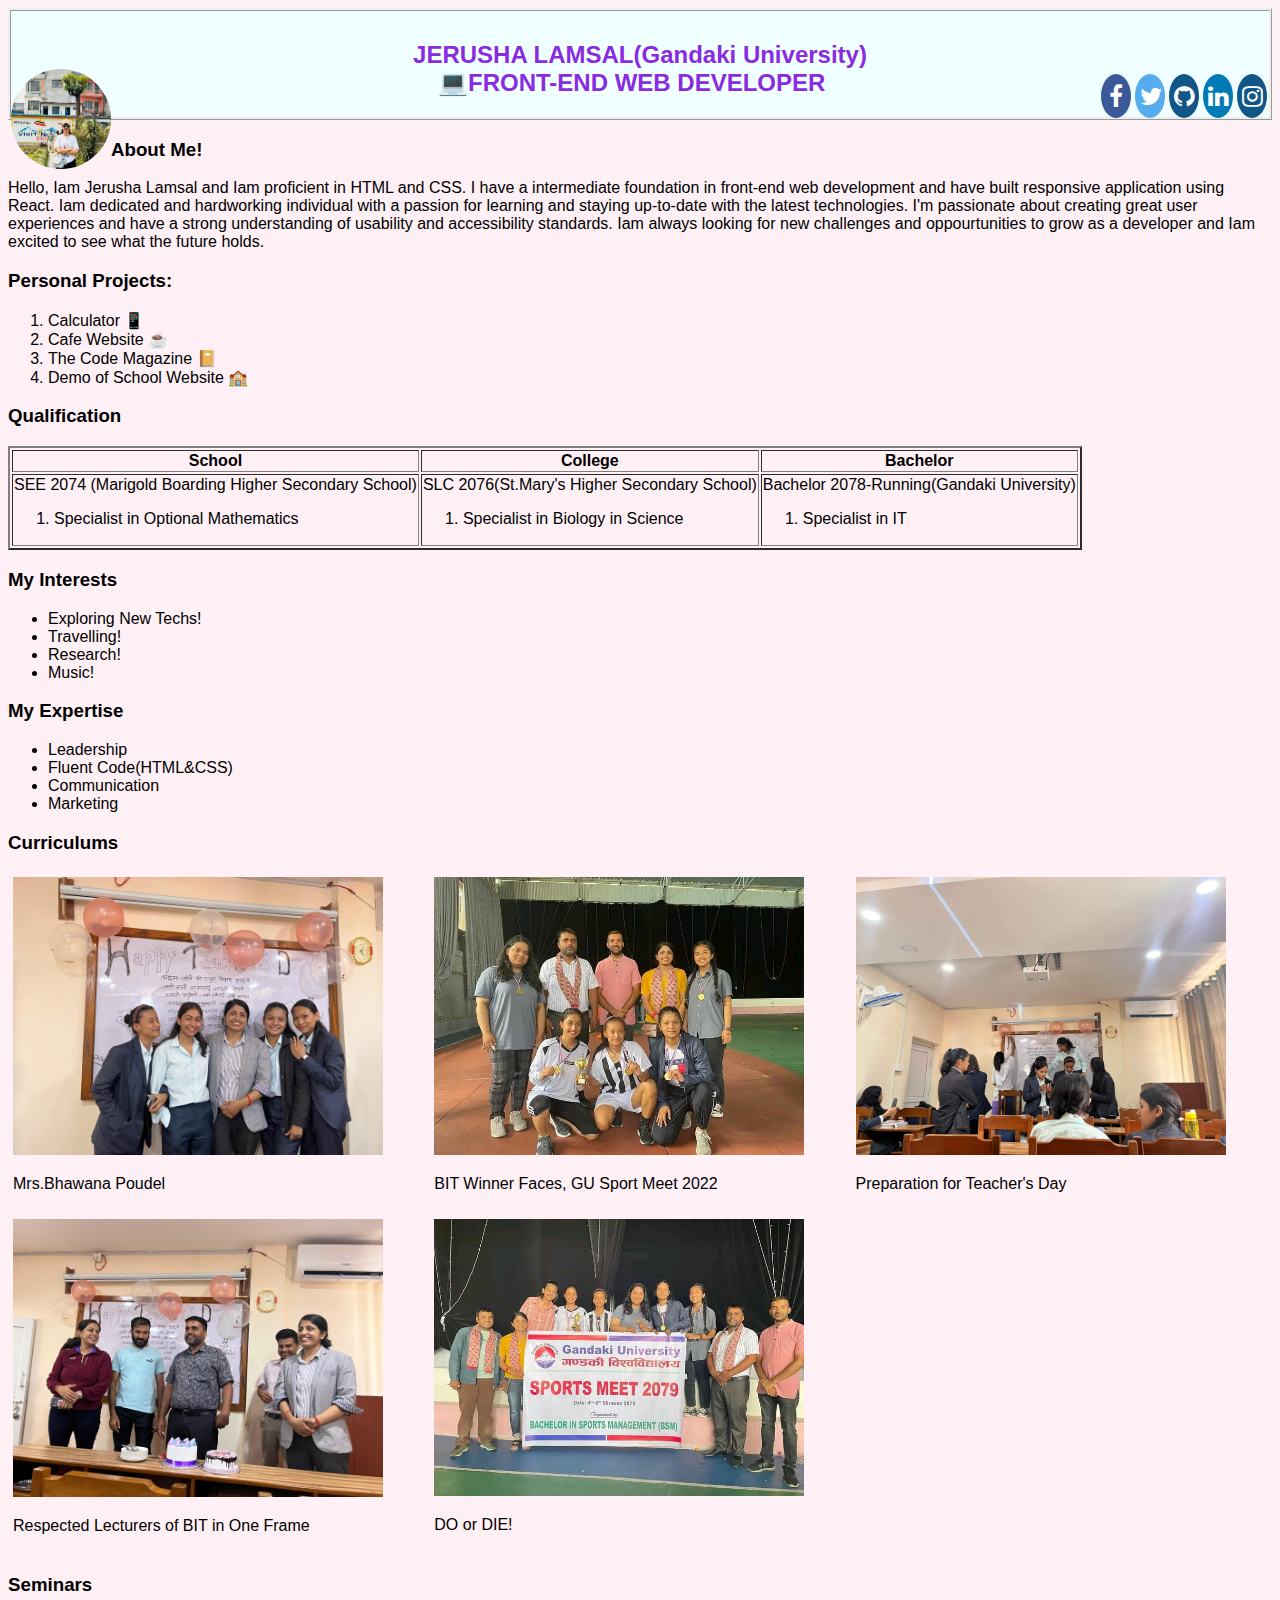
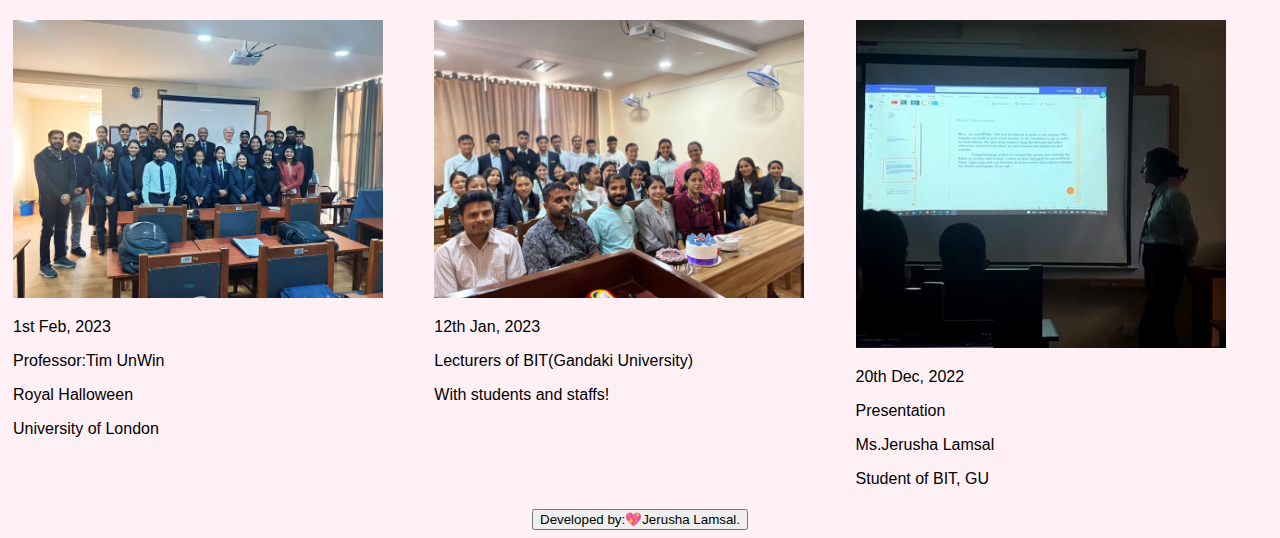
<file: practicehtmlcss/index.html>
<!DOCTYPE html>
<html lang="en">
<head>
    <meta charset="UTF-8">
    <meta http-equiv="X-UA-Compatible" content="IE=edge">
    <meta name="viewport" content="width=device-width, initial-scale=1.0">
    <title>HIE JERUSHA</title>
    <link rel="stylesheet" href="mystyle.css">
    <link rel="stylesheet" href="https://cdnjs.cloudflare.com/ajax/libs/font-awesome/4.7.0/css/font-awesome.min.css">
</head>
<body>
    <div class="content">
        <h2><center>JERUSHA LAMSAL(Gandaki University)</center> <img src="img\pose-img.jpg" alt="my photo" class="photo" align="left" >

            <a href="https://www.instagram.com/jeraa_don/" target="_blank" class="fa fa-instagram"></a>
             <a href="https://www.linkedin.com/in/jerusha-lamsal/?lipi=urn%3Ali%3Apage%3Ad_flagship3_feed%3BVyQFW13WTs%2Bo03IdLMRZBw%3D%3D" target="_blank" class="fa fa-linkedin"></a>
             <a href="https://github.com/JerushaLamsal" target="_blank" class="fa fa-github"></a>
             <a href="https://twitter.com/JerushaLamsal" target="_blank" class="fa fa-twitter"></a>
             <a href="https://www.facebook.com/me/" target="_blank"class="fa fa-facebook"></a> 

             <center> &nbsp; &nbsp; &nbsp; &nbsp; &#128187;FRONT-END WEB DEVELOPER</center></h2>
              
            </div>
           
    </div>
   
<div class="whole">
    <div class="container">
    <h3>About Me! </h3>
    <p>Hello, Iam Jerusha Lamsal and Iam proficient in HTML and CSS. I have a intermediate foundation in front-end web development and have built responsive application using React. Iam dedicated and hardworking individual with a passion for learning and staying up-to-date with the latest technologies. I'm passionate about creating great user experiences and have a strong understanding of usability and accessibility standards. Iam always looking for new challenges and oppourtunities to grow as a developer and Iam excited to see what the future holds.</p>
</div>

<div class="projects">
    <h3>Personal Projects:</h3>
    <ol>
        <li>Calculator &#128241;</li>
        <li>Cafe Website &#9749;</li>
        <li> The Code Magazine &#128212;</li>
        <li>Demo of School Website &#127979;</li>
    </ol>
</div>

<div class="quali">
    <h3>Qualification</h3>
    <table border="2">
        <tr>
            <th>School</th>
            <th>College</th>
            <th>Bachelor</th>
        </tr>
       <tr>
        <td>SEE 2074
            (Marigold Boarding Higher Secondary School)
            <ol>
                <li>Specialist in Optional Mathematics</li>
            </ol>
        </td>
        <td>SLC 2076(St.Mary's Higher Secondary School)
            <ol>
                <li>Specialist in Biology in Science</li>
            </ol>
        </td>
        <td>Bachelor 2078-Running(Gandaki University)
            <ol>
                <li>Specialist in IT</li>
            </ol>
        </td>
       </tr>
    </table>
</div>

<div class="hobby">
    <h3>My Interests</h3>
    <ul>
        <li>Exploring New Techs!</li>
        <li>Travelling!</li>
        <li>Research!</li>
        <li>Music!</li>
    </ul>
</div>


<div class="expert">
    <h3>My Expertise</h3>
    <ul>
        <li>Leadership</li>
        <li>Fluent Code(HTML&CSS)</li>
        <li>Communication</li>
        <li>Marketing</li>
    </ul>
</div>



<h3>Curriculums</h3>

<div class="clearfix">
    <div class="img-container">
    <img src="img\frn-img.jpg" alt="pic" style="width:90%">
    <p>Mrs.Bhawana Poudel</p>
    </div>

    <div class="img-container">
    <img src="img\sm-img.jpg" alt="sm" style="width:90%">
    <p> BIT Winner Faces, GU Sport Meet 2022</p>
    </div>

    <div class="img-container">
    <img src="img\decor-img.jpg" alt="decor" style="width:90%">
    <p>Preparation for Teacher's Day</p>
    </div>

    <div class="img-container">
        <img src="img\td-img.jpg" alt="td" style="width:90%">
        <p>Respected Lecturers of BIT in One Frame</p>
        </div>


            <div class="img-container">
                <img src="img\winner-img.jpg" alt="winners" style="width:90%">
                <p>DO or DIE!</p>
                </div>
  </div>

  <h3>Seminars</h3>

  <div class="clear">
    <div class="img-container">
    <img src="img\semi-img.jpg" alt="Semi" style="width:90%">
    <p>1st Feb, 2023</p>
    <p>Professor:Tim UnWin</p>
    <p>Royal Halloween</p>  
    <p>University of London</p>   
    </div>

    <div class="img-container">
    <img src="img\sem-img.jpg" alt="Semi" style="width:90%">
    <p>12th Jan, 2023</p>
    <p>Lecturers of BIT(Gandaki University)</p>
    <p>With students and staffs!</p>
    </div>

    <div class="img-container">
    <img src="img\nar-img.jpg" alt="Semi" style="width:90%">
     <p>20th Dec, 2022</p>
     <p>Presentation</p>
     <p>Ms.Jerusha Lamsal</p>
     <p>Student of BIT, GU</p>
    </div>

  </div>

            <footer><center><button>Developed by:&#128150;Jerusha Lamsal.</button></center></footer>
        </div>
</body>
</html>
</file>
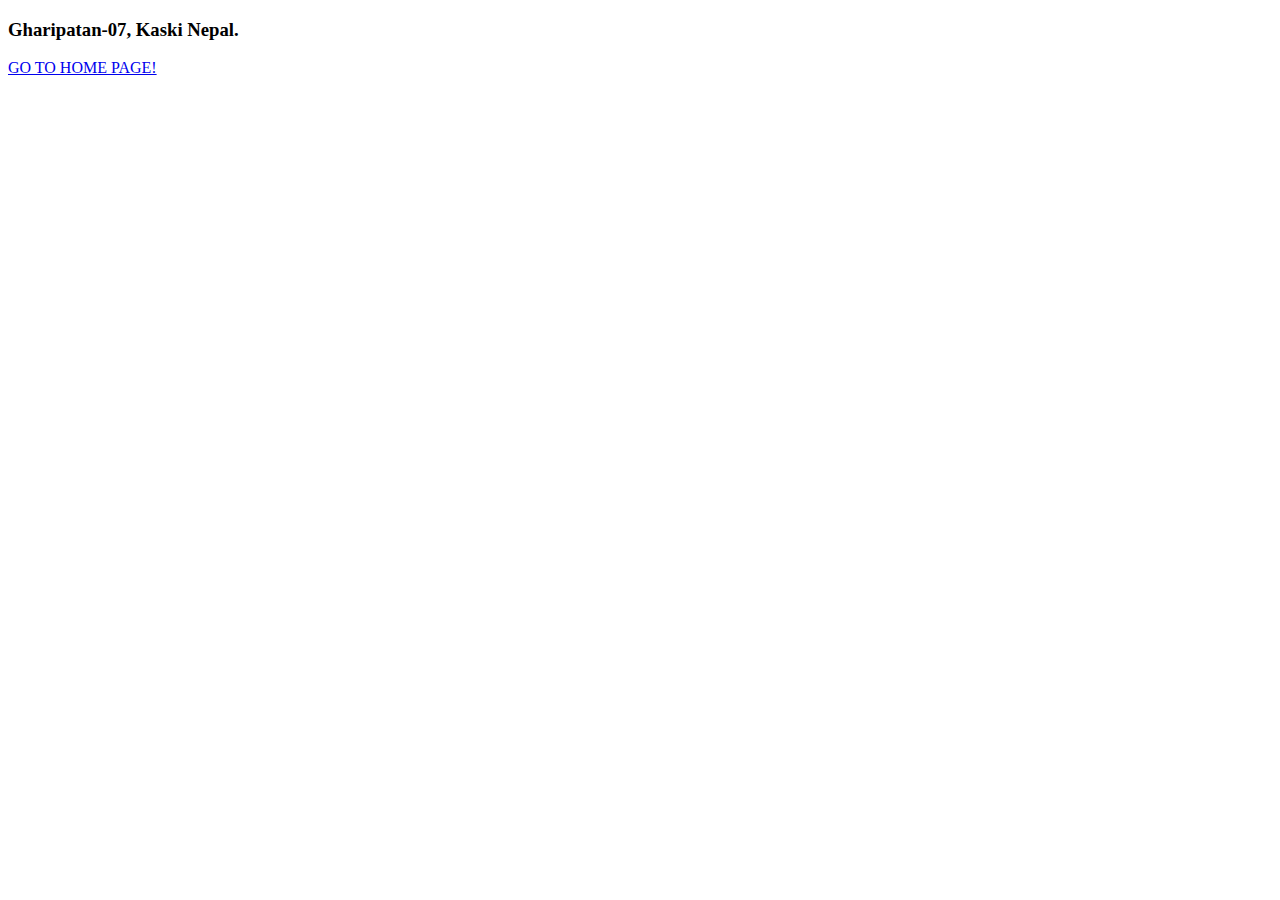
<file: practicehtmlcss/location.html>
<!DOCTYPE html>
<html lang="en">
<head>
    <meta charset="UTF-8">
    <meta http-equiv="X-UA-Compatible" content="IE=edge">
    <meta name="viewport" content="width=device-width, initial-scale=1.0">
    <title>Document</title>
</head>
<body>
    <h3>Gharipatan-07, Kaski Nepal.</h3>
    <a href="index.html">GO TO HOME PAGE!</a>
</body>
</html>
</file>
<file: practicehtmlcss/mystyle.css>
h2{
    color:blueviolet;
    font-family:'Trebuchet MS', 'Lucida Sans Unicode', 'Lucida Grande', 'Lucida Sans', Arial, sans-serif;
}

.content{
    background-color: azure;
    padding-top: 10px;
    border-style:ridge;
  
}

.fa {
  padding:10px;
  font-size: 30px;
  width: 30px;
  text-align: center;
  text-decoration: none;
  margin: 5px 2px;
  border-radius: 50%;
  float:right;
  padding: 10px 5px;
}

.fa:hover {
    opacity: 0.7;
}

.fa-facebook {
  background: #3B5998;
  color: white;
}

.fa-twitter {
  background: #55ACEE;
  color: white;
}

.fa-linkedin {
  background: #007bb5;
  color: white;
}

.fa-instagram {
  background: #125688;
  color:white;
}

.fa-github {
  background: #125688;
  color:white;
}



body {
   background-color:rgb(255, 240, 246);
  }

  .container{
    font-family: 'Gill Sans', 'Gill Sans MT', Calibri, 'Trebuchet MS', sans-serif;
  }


  

  .image{
  height: 5px;
  top: 50%;
  left: 50%;
  float:left;
  padding:20px;
  display:block;
  }


.whole{
    
}


  .photo{   
    vertical-align: middle;
    width: 100px;
    height: 100px;
    border-radius: 50%;
  margin-left: auto;
  margin-right: auto;

  }
  .projects{
    position:relative;
    font-family: 'Gill Sans', 'Gill Sans MT', Calibri, 'Trebuchet MS', sans-serif;
  }

  .quali{
    font-family: 'Gill Sans', 'Gill Sans MT', Calibri, 'Trebuchet MS', sans-serif;
  }

.hobby{
  font-family: 'Gill Sans', 'Gill Sans MT', Calibri, 'Trebuchet MS', sans-serif;
}


.expert{
  font-family: 'Gill Sans', 'Gill Sans MT', Calibri, 'Trebuchet MS', sans-serif;
}





* {
  box-sizing: border-box;
  font-family: 'Gill Sans', 'Gill Sans MT', Calibri, 'Trebuchet MS', sans-serif;
}

.img-container {
  float: left;
  width: 33.33%;
  padding: 5px;
}

.clearfix::after {
  content: "";
  clear: both;
  display: table;
}

.clear:after{
  content:"";
  clear:both;
  display:table;
}


  /* button{
    color:blueviolet;
    font-family: 'Gill Sans', 'Gill Sans MT', Calibri, 'Trebuchet MS', sans-serif;
    font-style:bold;

    }

  input[type="checkbox"]
  {
    -webkit-appearance: none;
    visibility: hidden;
    display: none;
  }

  .check{
    position:relative;
    display:block;
    width:40px;
    height: 20px;
    background: #092c3e;
    cursor: pointer;
    border-radius: 20px;
    overflow: hidden;
    transition: ease-in 0.5s;
   }

   input[type="checkbox"]:checked ~ .check{
    background: #fff;
    box-shadow: 0 0 0 1200px #092c3e;
   }

   .check:before{
    content: '';
    position: absolute;
    top:2px;
    left:2px;
    background: #fff;
    width: 16px;
    height: 16px;
    border-radius:  50%;
    transition:  0.5s;
    transform:translateX(50px);
   }

   input[type="checkbox"]:checked ~ .check:before{
    transform:  translateX(-50px);
   }

   .check:after{
    content: '';
    position: absolute;
    top:2px;
    left:2px;
    background: #092c3e;
    width: 16px;
    height: 16px;
    border-radius:  50%;
    transition:  0.5s;
    transform: translateX(50px);
   }

   input[type="checkbox"]:checked ~ .check:after{
    transform:  translateX(0px);
   } */
</file>
